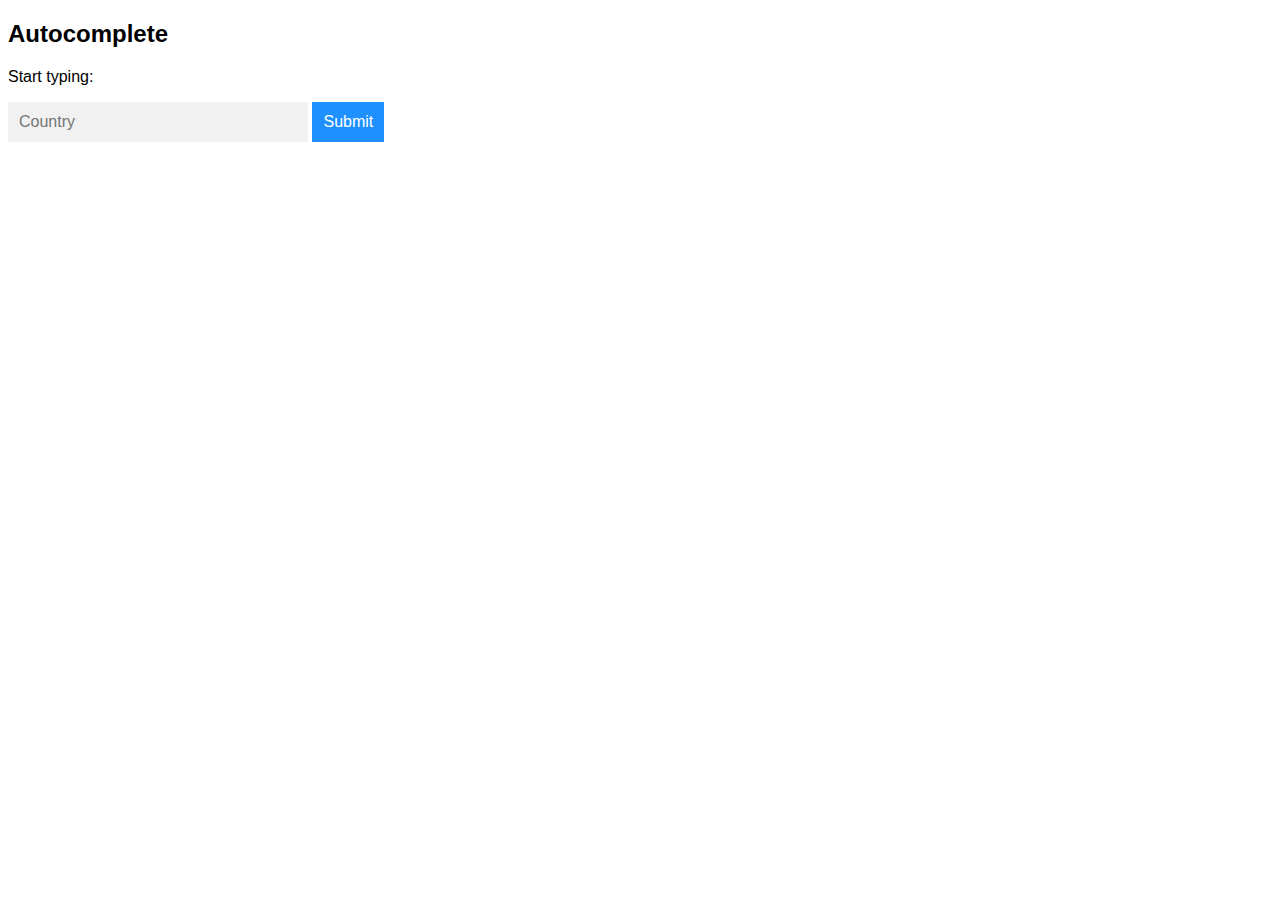
<file: searchBar.html>
<!DOCTYPE html>
<html>
<head>
<meta name="viewport" content="width=device-width, initial-scale=1.0">
<style>
* {
  box-sizing: border-box;
}

body {
  font: 16px Arial;  
}

/*the container must be positioned relative:*/
.autocomplete {
  position: relative;
  display: inline-block;
}

input {
  border: 1px solid transparent;
  background-color: #f1f1f1;
  padding: 10px;
  font-size: 16px;
}

input[type=text] {
  background-color: #f1f1f1;
  width: 100%;
}

input[type=submit] {
  background-color: DodgerBlue;
  color: #fff;
  cursor: pointer;
}

.autocomplete-items {
  position: absolute;
  border: 1px solid #d4d4d4;
  border-bottom: none;
  border-top: none;
  z-index: 99;
  /*position the autocomplete items to be the same width as the container:*/
  top: 100%;
  left: 0;
  right: 0;
}

.autocomplete-items div {
  padding: 10px;
  cursor: pointer;
  background-color: #fff; 
  border-bottom: 1px solid #d4d4d4; 
}

/*when hovering an item:*/
.autocomplete-items div:hover {
  background-color: #e9e9e9; 
}

/*when navigating through the items using the arrow keys:*/
.autocomplete-active {
  background-color: DodgerBlue !important; 
  color: #ffffff; 
}
</style>
</head>     
<body>

<h2>Autocomplete</h2>

<p>Start typing:</p>

<!--Make sure the form has the autocomplete function switched off:-->
<form autocomplete="off" action="/action_page.php">
  <div class="autocomplete" style="width:300px;">
    <input id="myInput" tabindex=0 type="text" name="myCountry" placeholder="Country">
  </div>
  <input type="submit" tabindex=0>
</form>

<script>
function autocomplete(inp, arr) {
  /*the autocomplete function takes two arguments,
  the text field element and an array of possible autocompleted values:*/
  var currentFocus;
  /*execute a function when someone writes in the text field:*/
  inp.addEventListener("input", function(e) {
      var a, b, i, val = this.value;
      /*close any already open lists of autocompleted values*/
      closeAllLists();
      if (!val) { return false;}
      currentFocus = -1;
      /*create a DIV element that will contain the items (values):*/
      a = document.createElement("DIV");
      a.setAttribute("id", this.id + "autocomplete-list");
      a.setAttribute("class", "autocomplete-items");
      /*append the DIV element as a child of the autocomplete container:*/
      this.parentNode.appendChild(a);
      /*for each item in the array...*/
      for (i = 0; i < arr.length; i++) {
        /*check if the item starts with the same letters as the text field value:*/
        if (arr[i].substr(0, val.length).toUpperCase() == val.toUpperCase()) {
          /*create a DIV element for each matching element:*/
          b = document.createElement("DIV");
          /*make the matching letters bold:*/
          b.innerHTML = "<strong>" + arr[i].substr(0, val.length) + "</strong>";
          b.innerHTML += arr[i].substr(val.length);
          /*insert a input field that will hold the current array item's value:*/
          b.innerHTML += "<input type='hidden' value='" + arr[i] + "' tabindex='" + i + "'   >";
          /*execute a function when someone clicks on the item value (DIV element):*/
          b.addEventListener("click", function(e) {
              /*insert the value for the autocomplete text field:*/
              inp.value = this.getElementsByTagName("input")[0].value;
              /*close the list of autocompleted values,
              (or any other open lists of autocompleted values:*/
              closeAllLists();
          });
          a.appendChild(b);
        }
      }
  });
  /*execute a function presses a key on the keyboard:*/
  inp.addEventListener("keydown", function(e) {
      var x = document.getElementById(this.id + "autocomplete-list");
      if (x) x = x.getElementsByTagName("div");
      if (e.keyCode == 40) {
        /*If the arrow DOWN key is pressed,
        increase the currentFocus variable:*/
        currentFocus++;
        /*and and make the current item more visible:*/
        addActive(x);
      } else if (e.keyCode == 38) { //up
        /*If the arrow UP key is pressed,
        decrease the currentFocus variable:*/
        currentFocus--;
        /*and and make the current item more visible:*/
        addActive(x);
      } else if (e.keyCode == 13) {
        /*If the ENTER key is pressed, prevent the form from being submitted,*/
        e.preventDefault();
        if (currentFocus > -1) {
          /*and simulate a click on the "active" item:*/
          if (x) x[currentFocus].click();
        }
      }else if (e.keyCode == 9){
        currentFocus++;
        addActive(x);
      }
  });
  function addActive(x) {
    /*a function to classify an item as "active":*/
    if (!x) return false;
    /*start by removing the "active" class on all items:*/
    removeActive(x);
    if (currentFocus >= x.length) currentFocus = 0;
    if (currentFocus < 0) currentFocus = (x.length - 1);
    /*add class "autocomplete-active":*/
    x[currentFocus].classList.add("autocomplete-active");
  }
  function removeActive(x) {
    /*a function to remove the "active" class from all autocomplete items:*/
    for (var i = 0; i < x.length; i++) {
      x[i].classList.remove("autocomplete-active");
    }
  }
  function closeAllLists(elmnt) {
    /*close all autocomplete lists in the document,
    except the one passed as an argument:*/
    var x = document.getElementsByClassName("autocomplete-items");
    for (var i = 0; i < x.length; i++) {
      if (elmnt != x[i] && elmnt != inp) {
        x[i].parentNode.removeChild(x[i]);
      }
    }
  }
  /*execute a function when someone clicks in the document:*/
  document.addEventListener("click", function (e) {
      closeAllLists(e.target);
  });
}

/*An array containing all the country names in the world:*/
var countries = ["Afghanistan","Albania","Algeria","Andorra","Angola","Anguilla","Antigua & Barbuda","Argentina","Armenia","Aruba","Australia","Austria","Azerbaijan","Bahamas","Bahrain","Bangladesh","Barbados","Belarus","Belgium","Belize","Benin","Bermuda","Bhutan","Bolivia","Bosnia & Herzegovina","Botswana","Brazil","British Virgin Islands","Brunei","Bulgaria","Burkina Faso","Burundi","Cambodia","Cameroon","Canada","Cape Verde","Cayman Islands","Central Arfrican Republic","Chad","Chile","China","Colombia","Congo","Cook Islands","Costa Rica","Cote D Ivoire","Croatia","Cuba","Curacao","Cyprus","Czech Republic","Denmark","Djibouti","Dominica","Dominican Republic","Ecuador","Egypt","El Salvador","Equatorial Guinea","Eritrea","Estonia","Ethiopia","Falkland Islands","Faroe Islands","Fiji","Finland","France","French Polynesia","French West Indies","Gabon","Gambia","Georgia","Germany","Ghana","Gibraltar","Greece","Greenland","Grenada","Guam","Guatemala","Guernsey","Guinea","Guinea Bissau","Guyana","Haiti","Honduras","Hong Kong","Hungary","Iceland","India","Indonesia","Iran","Iraq","Ireland","Isle of Man","Israel","Italy","Jamaica","Japan","Jersey","Jordan","Kazakhstan","Kenya","Kiribati","Kosovo","Kuwait","Kyrgyzstan","Laos","Latvia","Lebanon","Lesotho","Liberia","Libya","Liechtenstein","Lithuania","Luxembourg","Macau","Macedonia","Madagascar","Malawi","Malaysia","Maldives","Mali","Malta","Marshall Islands","Mauritania","Mauritius","Mexico","Micronesia","Moldova","Monaco","Mongolia","Montenegro","Montserrat","Morocco","Mozambique","Myanmar","Namibia","Nauro","Nepal","Netherlands","Netherlands Antilles","New Caledonia","New Zealand","Nicaragua","Niger","Nigeria","North Korea","Norway","Oman","Pakistan","Palau","Palestine","Panama","Papua New Guinea","Paraguay","Peru","Philippines","Poland","Portugal","Puerto Rico","Qatar","Reunion","Romania","Russia","Rwanda","Saint Pierre & Miquelon","Samoa","San Marino","Sao Tome and Principe","Saudi Arabia","Senegal","Serbia","Seychelles","Sierra Leone","Singapore","Slovakia","Slovenia","Solomon Islands","Somalia","South Africa","South Korea","South Sudan","Spain","Sri Lanka","St Kitts & Nevis","St Lucia","St Vincent","Sudan","Suriname","Swaziland","Sweden","Switzerland","Syria","Taiwan","Tajikistan","Tanzania","Thailand","Timor L'Este","Togo","Tonga","Trinidad & Tobago","Tunisia","Turkey","Turkmenistan","Turks & Caicos","Tuvalu","Uganda","Ukraine","United Arab Emirates","United Kingdom","United States of America","Uruguay","Uzbekistan","Vanuatu","Vatican City","Venezuela","Vietnam","Virgin Islands (US)","Yemen","Zambia","Zimbabwe"];

/*initiate the autocomplete function on the "myInput" element, and pass along the countries array as possible autocomplete values:*/
autocomplete(document.getElementById("myInput"), countries);
</script>

</body>
</html>
</file>
